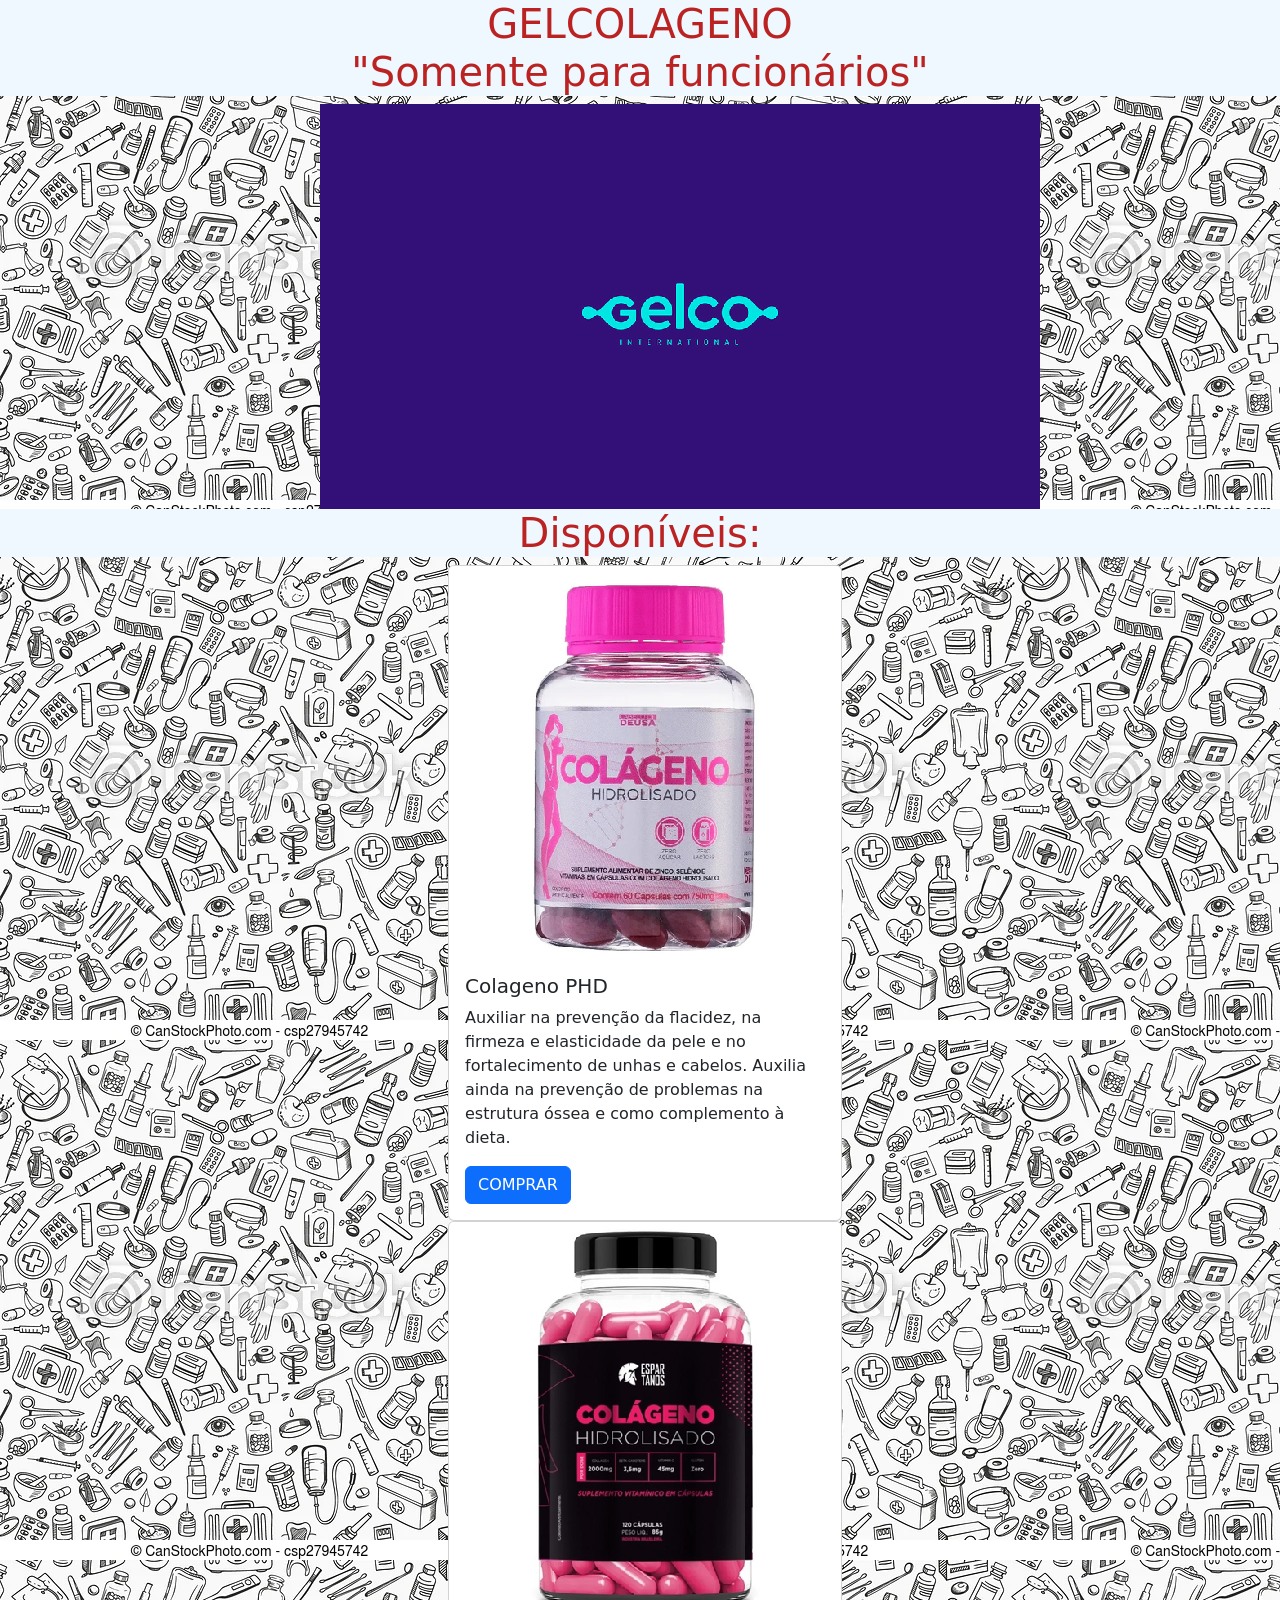
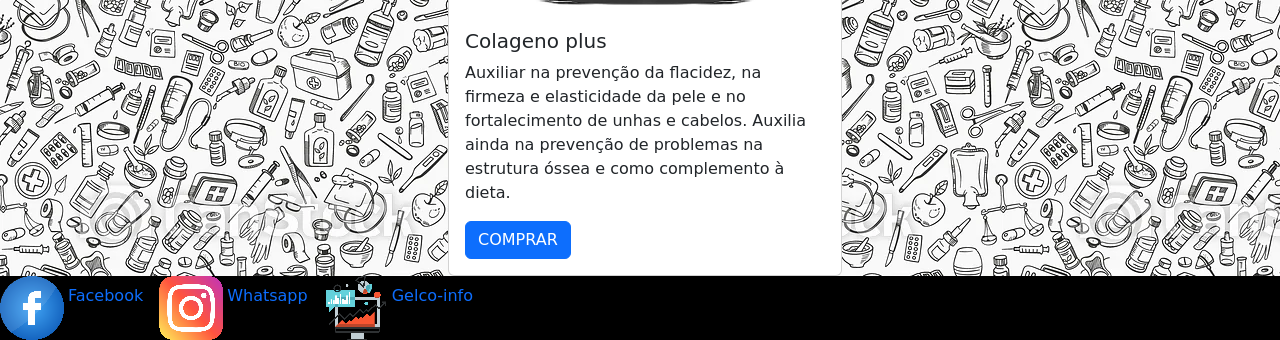
<file: index.html>
<!doctype html>
<html lang="pt-br">

<head>
  <meta charset="utf-8">
  <meta name="viewport" content="width=device-width, initial-scale=1">
  <title>GELCOLAGENO</title>
  <link href="https://cdn.jsdelivr.net/npm/bootstrap@5.2.0-beta1/dist/css/bootstrap.min.css" rel="stylesheet"
    integrity="sha384-0evHe/X+R7YkIZDRvuzKMRqM+OrBnVFBL6DOitfPri4tjfHxaWutUpFmBp4vmVor" crossorigin="anonymous">
  <link rel="stylesheet" type="text/css" href="style.css">
  <link rel="stylesheet" type="text" href="formulario.html">
</head>

<body>
  <h1 class="titulo">GELCOLAGENO <br>"Somente para funcionários"</h1>
  <!--slide-->
  <div id="carouselExampleSlidesOnly" style="width: 45rem; left: 25%;" class="carousel slide" data-bs-ride="carousel">
    <div class="carousel-inner">
      <div class="carousel-item active">
        <img src="img/imgSlide01.jpg.jpg" class="d-block w-100" alt="...">
      </div>
      <div class="carousel-item">
        <img src="img/imgSlide02.jpg.jpg" class="d-block w-100" alt="...">
      </div>
      <div class="carousel-item">
        <img src="img/imgSlide03.jpg.jpg" class="d-block w-100" alt="...">
      </div>
    </div>
  </div>
  <!--colagenos disponiveis-->
  <h1 class="titulo">Disponíveis:</h1>
    <div class="card" style="width: 24.6rem;">
      <img src="img/colagenoPhd.jpg.jpg" class="card-img-top" alt="...">
      <div class="card-body">
        <h5 class="card-title">Colageno PHD</h5>
        <p class="card-text">Auxiliar na prevenção da flacidez, na firmeza e elasticidade da pele e no fortalecimento de
          unhas e cabelos. Auxilia ainda na prevenção de problemas na estrutura óssea e como complemento à dieta.</p>
        <a href="formulario.html" class="btn btn-primary">COMPRAR</a>
      </div>
    </div>


      <div class="card" style="width: 24.6rem;">
        <img src="img/colagenoPlus.jpg.jpg" class="card-img-top" alt="...">
        <div class="card-body">
          <h5 class="card-title">Colageno plus</h5>
          <p class="card-text">Auxiliar na prevenção da flacidez, na firmeza e elasticidade da pele e no fortalecimento
            de
            unhas e cabelos. Auxilia ainda na prevenção de problemas na estrutura óssea e como complemento à dieta.</p>
          <a href="formulario.html" class="btn btn-primary">COMPRAR</a>
        </div>
      </div>


    <!--redes sociais e gelco info-->
    <nav class="nav">
      <img src="img/facebook.jpg.png" style="width: 4rem">
      <a class="nav-link active" href="https://m.facebook.com/gelcointernational/">Facebook</a>
      <img src="img/instagram.jpg.png" style="width: 4rem">
      <a class="nav-link" href="https://www.flaticon.com/br/icones-gratis/whatsapp" title="whatsapp ícones">Whatsapp</a>
      <img src="img/analytics.jpg.png" style="width: 4rem">
      <a class="nav-link" href="https://www.gelcointernational.com/pt/">Gelco-info</a>
    </nav>



    <script src="https://cdn.jsdelivr.net/npm/bootstrap@5.2.0-beta1/dist/js/bootstrap.bundle.min.js"
      integrity="sha384-pprn3073KE6tl6bjs2QrFaJGz5/SUsLqktiwsUTF55Jfv3qYSDhgCecCxMW52nD2"
      crossorigin="anonymous"></script>
</body>

</html>
</file>
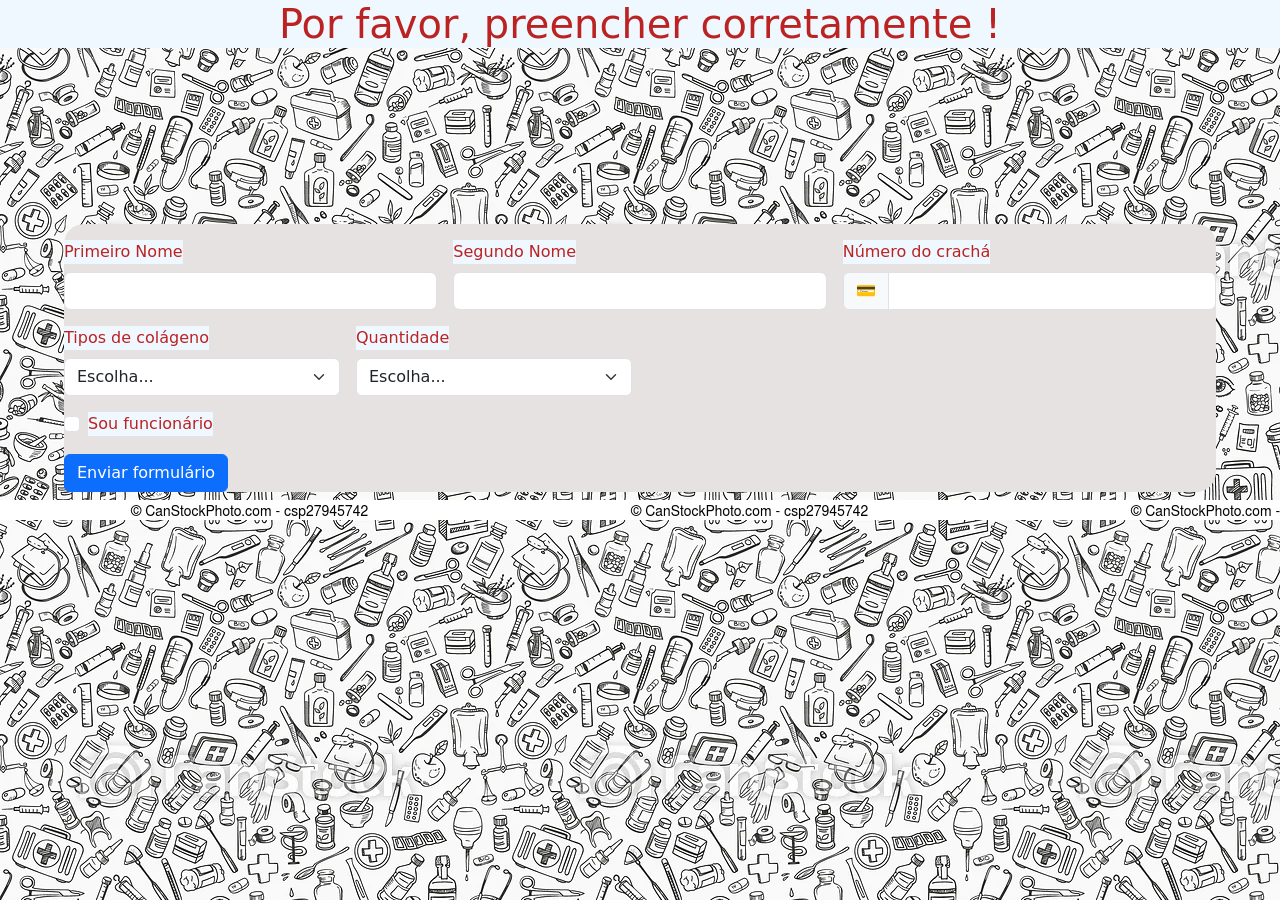
<file: formulario.html>
<!doctype html>
<html lang="pt-br">

<head>
    <meta charset="utf-8">
    <meta name="viewport" content="width=device-width, initial-scale=1">
    <title>GELCOLAGENO</title>
    <link href="https://cdn.jsdelivr.net/npm/bootstrap@5.2.0-beta1/dist/css/bootstrap.min.css" rel="stylesheet"
        integrity="sha384-0evHe/X+R7YkIZDRvuzKMRqM+OrBnVFBL6DOitfPri4tjfHxaWutUpFmBp4vmVor" crossorigin="anonymous">
    <link rel="stylesheet" type="text/css" href="style.css">
    <link rel="stylesheet" type="text" href="index.html">
</head>

<body>
<h1 class="titulo">Por favor, preencher corretamente ! </h1>
    <div class="formulario">
    <form class="row g-3">
        <div class="col-md-4">
            <label for="validationDefault01" class="form-label">Primeiro Nome</label>
            <input type="text" class="form-control" id="validationDefault01" value="" required>
        </div>
        <div class="col-md-4">
            <label for="validationDefault02" class="form-label">Segundo Nome</label>
            <input type="text" class="form-control" id="validationDefault02" value="" required>
        </div>
        <div class="col-md-4">
            <label for="validationDefaultUsername" class="form-label">Número do crachá</label>
            <div class="input-group">
                <span class="input-group-text" id="inputGroupPrepend2">💳</span>
                <input type="text" class="form-control" id="validationDefaultUsername"
                    aria-describedby="inputGroupPrepend2" required>
            </div>
        </div>
        <div class="col-md-3">
            <label for="validationDefault04" class="form-label">Tipos de colágeno</label>
            <select class="form-select" id="validationDefault04" required>
                <option selected disabled value="">Escolha...</option>
                <option>PHD</option>
                <option>PLUS</option>
            </select>
        </div>
        <div class="col-md-3">
            <label for="validationDefault05" class="form-label">Quantidade</label>
            <select class="form-select" id="validationDefault04" required>
                <option selected disabled value="">Escolha...</option>
                <option>1</option>
                <option>2</option>
                <option>3</option>
                <option>4</option>
                <option>5</option>
                <option>6</option>
                <option>7</option>
                <option>8</option>
                <option>9</option>
                <option>10</option>
            </select>
        </div>
        <div class="col-12">
            <div class="form-check">
                <input class="form-check-input" type="checkbox" value="" id="invalidCheck2" required>
                <label class="form-check-label" for="invalidCheck2">
                    Sou funcionário
                </label>
            </div>
        </div>
        <div class="col-12">
            <button class="btn btn-primary" type="submit">Enviar formulário</button>
        </div>
    </form>
    </div>

</body>

</html>
</file>
<file: style.css>
body {
    image-rendering:pixelated;
    background-image: url(img/fundoDoSit.jpg);
    Font-family: Bodoni MT, Bodoni 72, Didot, Didot LT STD, Hoefler Text, Garamond,
     Times New Roman, serif;
}

.titulo,
.form-label,
.form-check-label{
    text-align: center;
    color: rgb(187, 34, 34);
    background-color: aliceblue;

}

.nav-link {
    margin-left: -12px;
}

.nav{
    background-color: black;
}

.card{
    display: flex;
    margin-left: 35%;
 
}


.formulario{
    position: center;
    background-color: rgb(231, 226, 226);
    border-radius: 20px;
    margin-left: 5%;
    margin-right: 5%;
    margin-top: 15%;
}
</file>
